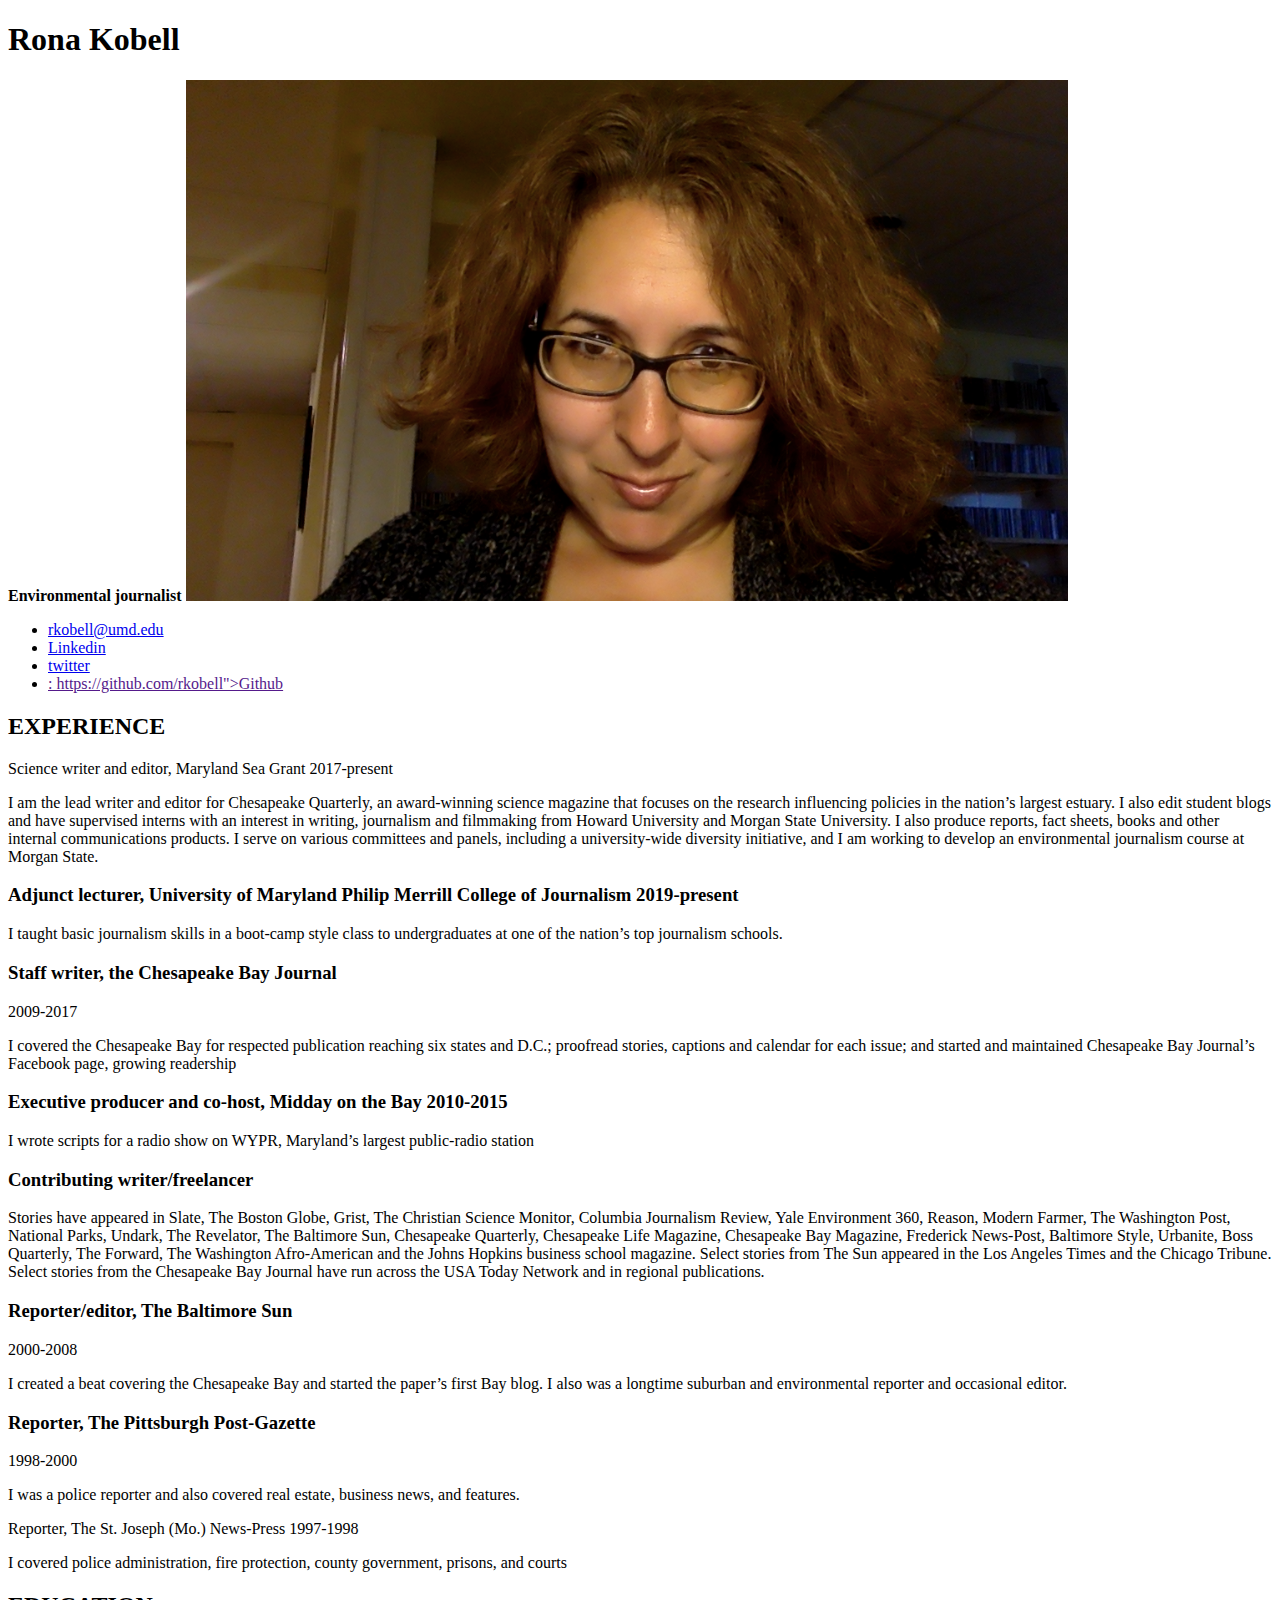
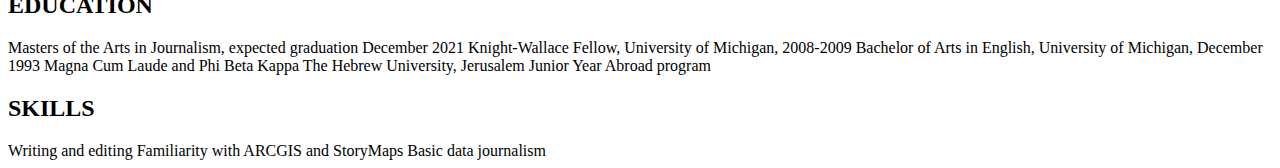
<file: resume/index.html>
<!DOCTYPE HTML>
<HTML lang=”en”>

<head>

<title>  Rona Anne Kobell Resume </title>

</head>
<!--Hope this is right-->

<body>
  <h1>  Rona Kobell</h1>
<strong>Environmental journalist</strong>

<img src="rkobell352.jpg">
<ul>
<li> <a href="mailto:rkobell@umd.edu">rkobell@umd.edu</a></li>
<li> <a href="https://www.linkedin.com/in/rona-kobell-36707911/">Linkedin</a></li>
<li> <a href="https://www.twitter.com/in/rkobell">twitter<a></li>
<li> <a href>: https://github.com/rkobell">Github</a></li>
</ul>

<h2>EXPERIENCE</h2>

Science writer and editor, Maryland Sea Grant

 2017-present

<p>I am the lead writer and editor for Chesapeake Quarterly,
an award-winning science magazine that focuses on the research
influencing policies in the nation’s largest estuary.
I also edit student blogs and have supervised interns
with an interest in writing, journalism and filmmaking
from Howard University and Morgan State University.  I also produce reports, fact sheets, books and other internal communications products.
I serve on various committees and panels,
including a university-wide diversity initiative,
and I am working to develop an environmental journalism course at Morgan State.</p>

<h3>Adjunct lecturer, University of Maryland Philip Merrill College of Journalism
2019-present</h3>

<p>I taught basic journalism skills in a boot-camp style
class to undergraduates at one of the nation’s top
 journalism schools.</p>


<h3>Staff writer, the Chesapeake Bay Journal</h3>

2009-2017
<p>I covered the Chesapeake Bay for respected publication
reaching six states and D.C.; proofread stories,
captions and calendar for each issue; and started
and maintained Chesapeake Bay Journal’s Facebook page,
growing readership</p>

<h3>Executive producer and co-host, Midday on the Bay
 2010-2015 </h3>

<p>I wrote scripts for a radio show on WYPR,
Maryland’s largest public-radio station </p>


<h3>Contributing writer/freelancer</h3>
<p>Stories have appeared in Slate, The Boston Globe,
 Grist, The Christian Science Monitor,
Columbia Journalism Review, Yale Environment 360,
Reason, Modern Farmer, The Washington Post,
National Parks, Undark, The Revelator,
The Baltimore Sun, Chesapeake Quarterly,
Chesapeake Life Magazine, Chesapeake Bay Magazine,
Frederick News-Post, Baltimore Style, Urbanite, Boss Quarterly,
The Forward, The Washington Afro-American and the Johns Hopkins
business school magazine. Select stories from The Sun
appeared in the Los Angeles Times and the Chicago Tribune.
Select stories from the Chesapeake Bay Journal
have run across the USA Today Network and in regional publications.</p>

<h3>Reporter/editor, The Baltimore Sun</h3>
 2000-2008
<p>I created a beat covering the Chesapeake Bay
 and started the paper’s first Bay blog. I also was
  a longtime suburban and environmental reporter
  and occasional editor.</p>


<h3>Reporter, The Pittsburgh Post-Gazette</h3>

 1998-2000

<p>I was a police reporter and also covered real estate,
 business news, and features.</p>

Reporter, The St. Joseph (Mo.) News-Press

 1997-1998
<p>I covered police administration, fire protection,
 county government, prisons, and courts </p>


<h2>EDUCATION</h2>

Masters of the Arts in Journalism, expected graduation
 December 2021


Knight-Wallace Fellow, University of Michigan, 2008-2009

Bachelor of Arts in English, University of Michigan, December 1993
Magna Cum Laude and Phi Beta Kappa

The Hebrew University, Jerusalem
Junior Year Abroad program

<h2>SKILLS</h2>
Writing and editing
Familiarity with ARCGIS and StoryMaps
Basic data journalism
</file>
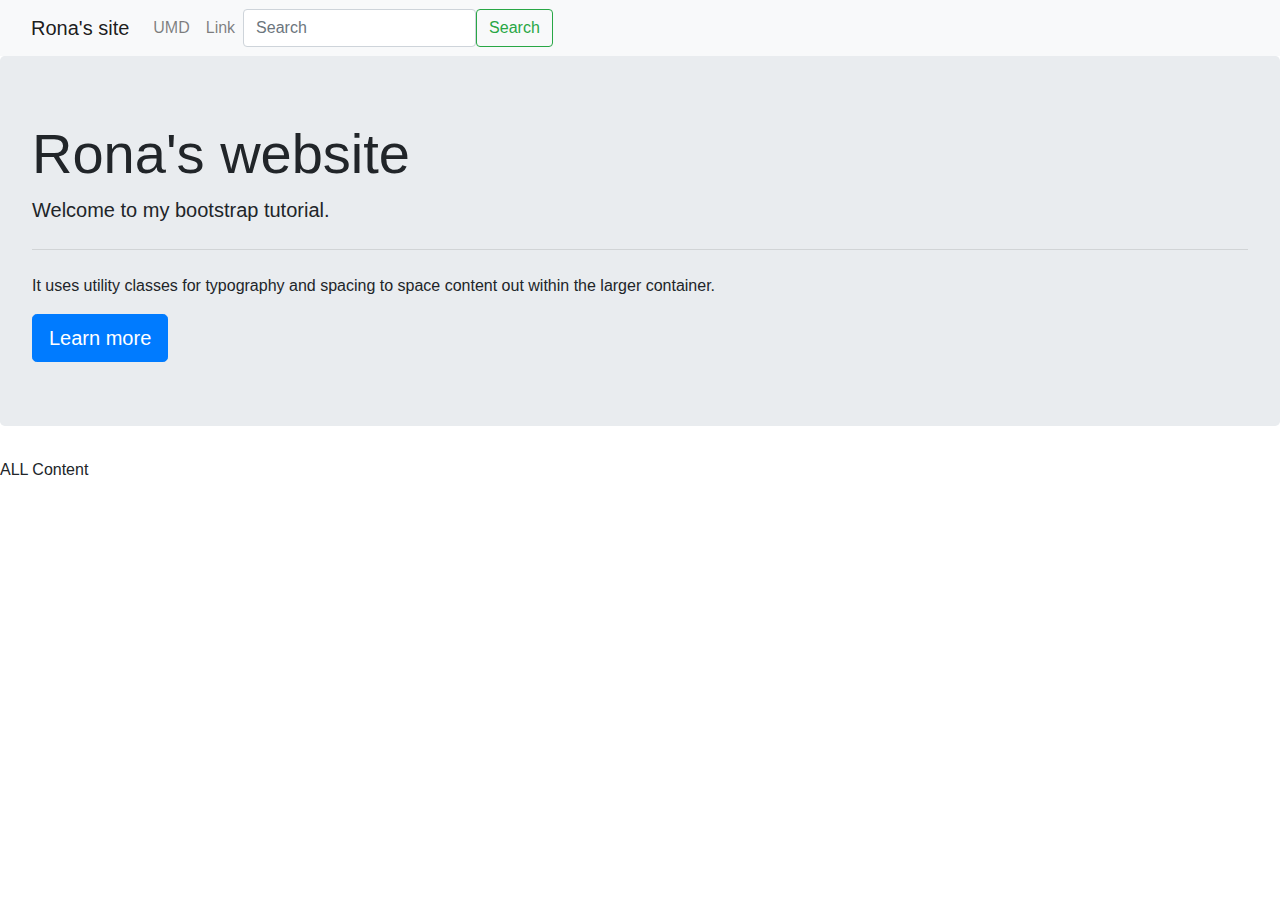
<file: resume/bootstrap.html>
<!doctype html>
<html lang="en"
<head>
<meta charset="utf-8">
<meta name="viewport" content="width=device-width, initial-scale=1, shrink-to-fit=no">

<title>Rona's Bootstrap Template <template </title>
<meta name="description" content="Merrill College of Journalism, UMD"
<meta name="author" content="Rona Kobell>"


<!-- CSS only -->

<link rel="stylesheet" href="https://stackpath.bootstrapcdn.com/bootstrap/4.4.1/css/bootstrap.min.css" integrity="sha384-Vkoo8x4CGsO3+Hhxv8T/Q5PaXtkKtu6ug5TOeNV6gBiFeWPGFN9MuhOf23Q9Ifjh" crossorigin="anonymous">

</head>
<body>

<!-- bootstrap nav bar start -->
  <nav class="navbar navbar-expand-lg navbar-light bg-light">
  <div class="container-fluid">
    <a class="navbar-brand" href="#">Rona's site</a>
    <button class="navbar-toggler" type="button" data-bs-toggle="collapse" data-bs-target="#navbarSupportedContent" aria-controls="navbarSupportedContent" aria-expanded="false" aria-label="Toggle navigation">
      <span class="navbar-toggler-icon"></span>
    </button>
    <div class="collapse navbar-collapse" id="navbarSupportedContent">
      <ul class="navbar-nav me-auto mb-2 mb-lg-0">
        <li class="nav-item">
          <a class="nav-link" href="https://umd.edu">UMD</a>
        </li>
        <li class="nav-item">
          <a class="nav-link" href="#">Link</a>
        </li>
      </ul>
      <form class="d-flex">
        <input class="form-control me-2" type="search" placeholder="Search" aria-label="Search">
        <button class="btn btn-outline-success" type="submit">Search</button>
      </form>
    </div>
  </div>
</nav>
<!-- bootstrap nav bar end -->

<div class="jumbotron">
  <h1 class="display-4">Rona's website</h1>
  <p class="lead">Welcome to my bootstrap tutorial.</p>
  <hr class="my-4">
  <p>It uses utility classes for typography and spacing to space content out within the larger container.</p>
  <a class="btn btn-primary btn-lg" href="#" role="button">Learn more</a>
</div>

  <p >ALL Content <p/>



<!-- JavaScript Bundle with Popper -->
<script src="https://code.jquery.com/jquery-3.4.1.slim.min.js" integrity="sha384-J6qa4849blE2+poT4WnyKhv5vZF5SrPo0iEjwBvKU7imGFAV0wwj1yYfoRSJoZ+n" crossorigin="anonymous"></script>
<script src="https://cdn.jsdelivr.net/npm/popper.js@1.16.0/dist/umd/popper.min.js" integrity="sha384-Q6E9RHvbIyZFJoft+2mJbHaEWldlvI9IOYy5n3zV9zzTtmI3UksdQRVvoxMfooAo" crossorigin="anonymous"></script>
<script src="https://stackpath.bootstrapcdn.com/bootstrap/4.4.1/js/bootstrap.min.js" integrity="sha384-wfSDF2E50Y2D1uUdj0O3uMBJnjuUD4Ih7YwaYd1iqfktj0Uod8GCExl3Og8ifwB6" crossorigin="anonymous"></script>








</body>
</html>
</file>
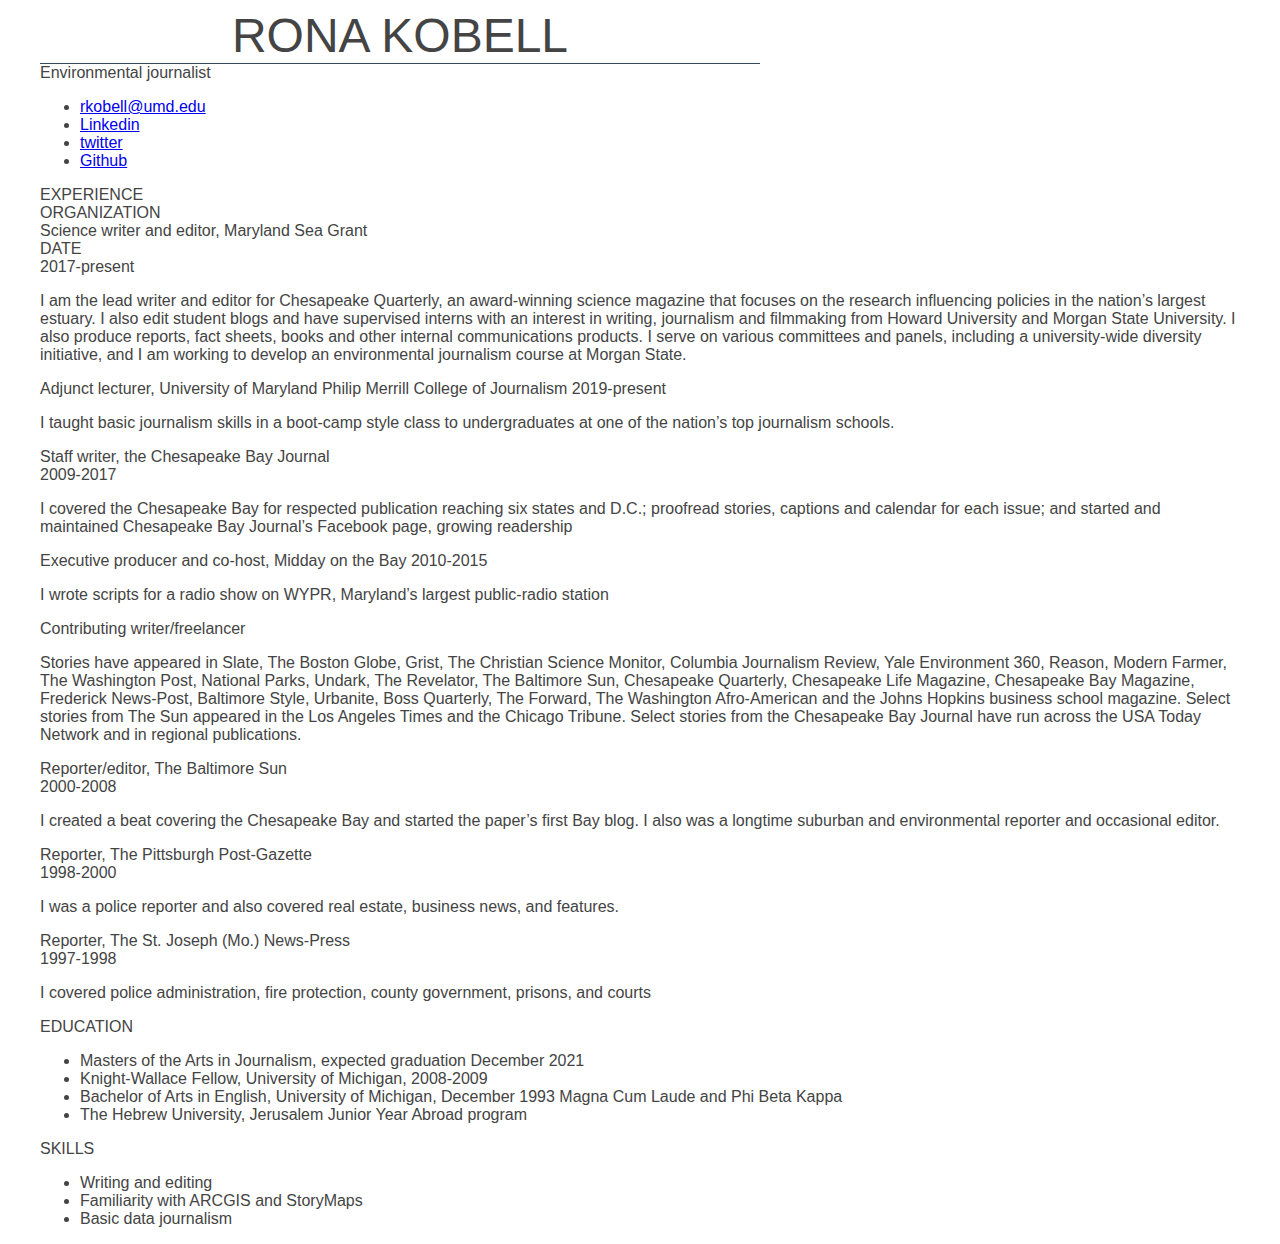
<file: resume/resumeindex.html>
<!DOCTYPE html>
<html>
<head>
<link rel="stylesheet" type="text/css" href="style.css">
<title>Rona Anne Kobell Resume</title>

</head>
<!--Hope this is right-->

<body>
  <div id="container">
  <div id="name"> Rona Kobell</div>
<div id="title"> Environmental journalist</div>




<!--<img src="rkobell352.jpg" width="300px>-->
<div class="menu">
<ul>
<li><a href="mailto:rkobell@umd.edu">rkobell@umd.edu</a></li>
<li><a href="https://www.linkedin.com/in/rona-kobell-36707911/">Linkedin</a></li>
<li><a href="https://www.twitter.com/in/rkobell">twitter<a></li>
<li><a href="https://github.com/rkobell">Github</a></li>
</ul>

<div class="sectionheader">EXPERIENCE</div>

<div class="sectionheader">ORGANIZATION</div>
Science writer and editor,
Maryland Sea Grant


 <!-- I think i'm doing it right! -->
 <div class="sectionheader">DATE</div>
 2017-present

<p>I am the lead writer and editor for Chesapeake Quarterly,
an award-winning science magazine that focuses on the research
influencing policies in the nation’s largest estuary.
I also edit student blogs and have supervised interns
with an interest in writing, journalism and filmmaking
from Howard University and Morgan State University.  I also produce reports, fact sheets, books and other internal communications products.
I serve on various committees and panels,
including a university-wide diversity initiative,
and I am working to develop an environmental journalism course at Morgan State.</p>

<!-- more comments -->

<div>Adjunct lecturer, University of Maryland Philip Merrill College of Journalism
2019-present</div>

<p>I taught basic journalism skills in a boot-camp style
class to undergraduates at one of the nation’s top
 journalism schools.</p>


<div>Staff writer, the Chesapeake Bay Journal</div>

<!-- more more comments -->

2009-2017
<p>I covered the Chesapeake Bay for respected publication
reaching six states and D.C.; proofread stories,
captions and calendar for each issue; and started
and maintained Chesapeake Bay Journal’s Facebook page,
growing readership</p>

<div>Executive producer and co-host, Midday on the Bay
 2010-2015 </div>

<p>I wrote scripts for a radio show on WYPR,
Maryland’s largest public-radio station </p>

<!-- more more comments -->


<div>Contributing writer/freelancer</div>
<p>Stories have appeared in Slate, The Boston Globe,
 Grist, The Christian Science Monitor,
Columbia Journalism Review, Yale Environment 360,
Reason, Modern Farmer, The Washington Post,
National Parks, Undark, The Revelator,
The Baltimore Sun, Chesapeake Quarterly,
Chesapeake Life Magazine, Chesapeake Bay Magazine,
Frederick News-Post, Baltimore Style, Urbanite, Boss Quarterly,
The Forward, The Washington Afro-American and the Johns Hopkins
business school magazine. Select stories from The Sun
appeared in the Los Angeles Times and the Chicago Tribune.
Select stories from the Chesapeake Bay Journal
have run across the USA Today Network and in regional publications.</p>

<!-- some more comments -->

<div>Reporter/editor, The Baltimore Sun</div>
 2000-2008
<p>I created a beat covering the Chesapeake Bay
 and started the paper’s first Bay blog. I also was
  a longtime suburban and environmental reporter
  and occasional editor.</p>


<div>Reporter, The Pittsburgh Post-Gazette</div>

 1998-2000

<p>I was a police reporter and also covered real estate,
 business news, and features.</p>

<div>Reporter, The St. Joseph (Mo.) News-Press</div>

 1997-1998
<p>I covered police administration, fire protection,
 county government, prisons, and courts </p>


<div class="sectionheader">EDUCATION</div>

<UL id="degrees">

<li>Masters of the Arts in Journalism, expected graduation
 December 2021</li>


<li>Knight-Wallace Fellow, University of Michigan, 2008-2009</li>

<li>Bachelor of Arts in English, University of Michigan, December 1993
Magna Cum Laude and Phi Beta Kappa</li>

<li>The Hebrew University, Jerusalem
Junior Year Abroad program</li>
</UL>
<div class="sectionheader">SKILLS</div>
<ul>
<li>Writing and editing</li>
<li>Familiarity with ARCGIS and StoryMaps</li>
<li>Basic data journalism</li>
</ul>
</div>
</body>
</html>
</file>
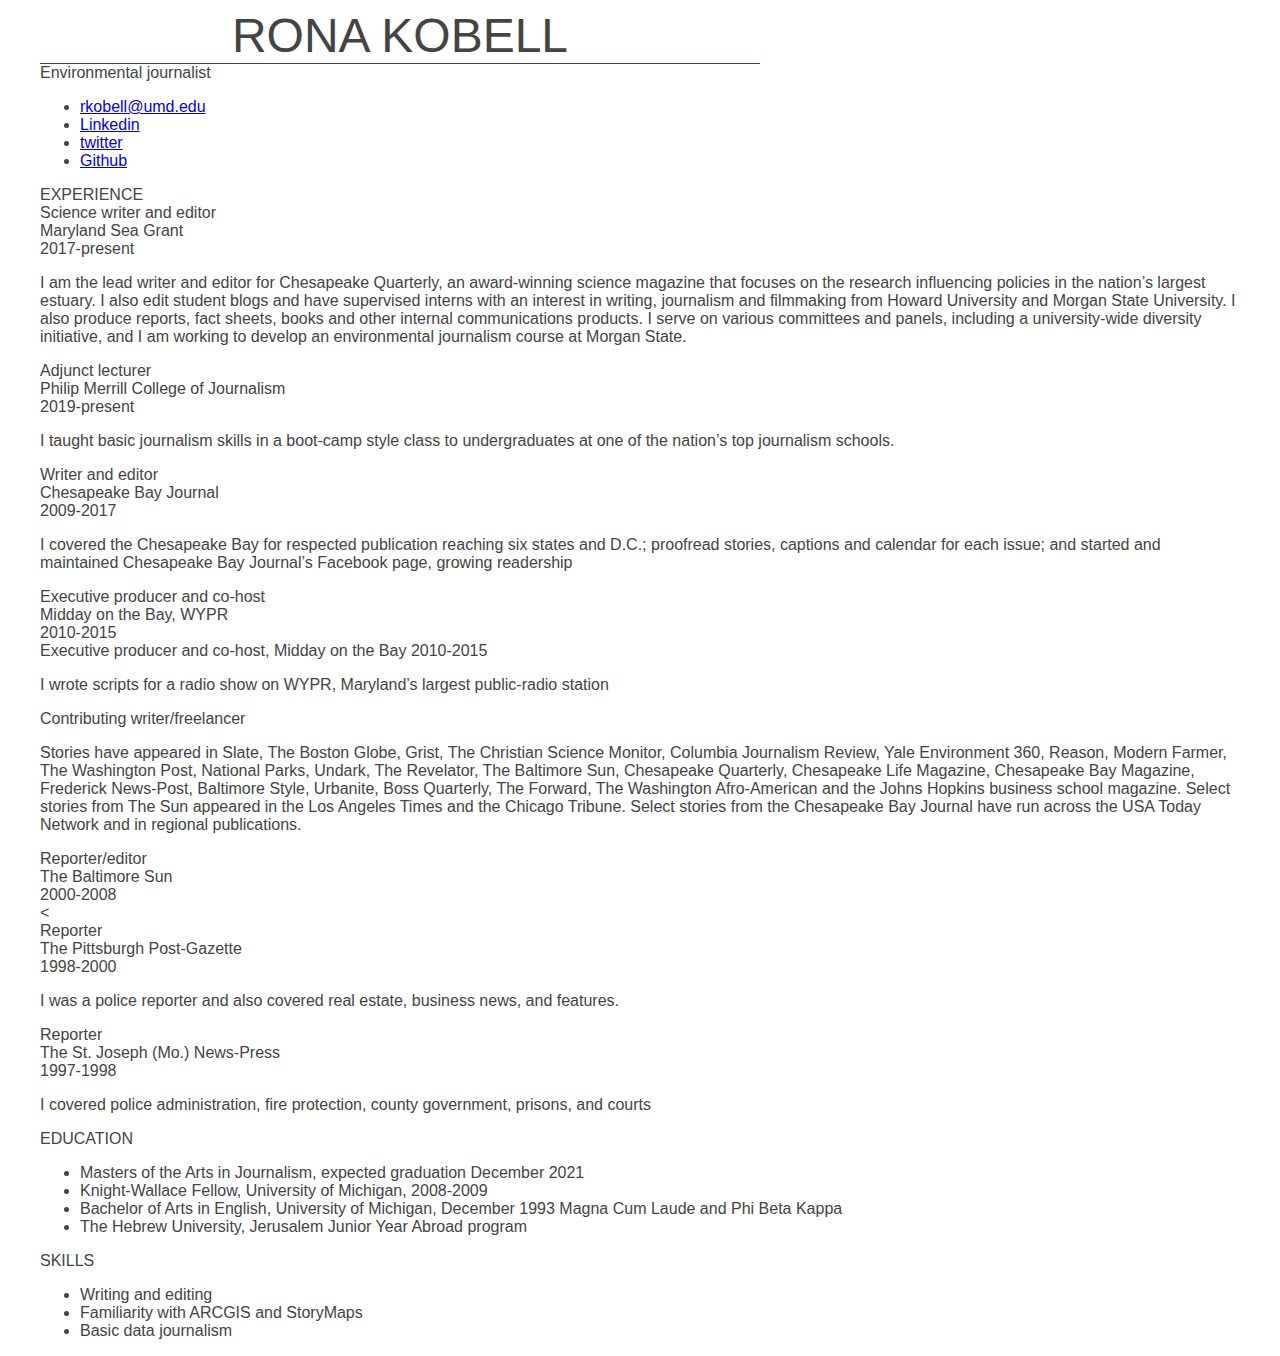
<file: resume/resumewireframejune27.html>
<!DOCTYPE html>
<html>
<head>
<link rel="stylesheet" type="text/css" href="style.css">
<link rel="stylesheet" type="text/css" href="style.css">
<title>Rona Anne Kobell Resume</title>


</head>
<!--Hope this is right-->

<body>
  <div id="container">
  <div id="name"> Rona Kobell</div>
<div id="title"> Environmental journalist</div>




<!--<img src="rkobell352.jpg" width="300px>-->
<div class="menu">
<ul>
<li><a href="mailto:rkobell@umd.edu">rkobell@umd.edu</a></li>
<li><a href="https://www.linkedin.com/in/rona-kobell-36707911/">Linkedin</a></li>
<li><a href="https://www.twitter.com/in/rkobell">twitter<a></li>
<li><a href="https://github.com/rkobell">Github</a></li>
</ul>

<div class="sectionheader">EXPERIENCE</div>
<div class="jobtitle">Science writer and editor</div>
<div class="organization">Maryland Sea Grant</div>



 <!-- I think i'm doing it right! -->

 <div class="date">2017-present</div>

<p>I am the lead writer and editor for Chesapeake Quarterly,
an award-winning science magazine that focuses on the research
influencing policies in the nation’s largest estuary.
I also edit student blogs and have supervised interns
with an interest in writing, journalism and filmmaking
from Howard University and Morgan State University.  I also produce reports, fact sheets, books and other internal communications products.
I serve on various committees and panels,
including a university-wide diversity initiative,
and I am working to develop an environmental journalism course at Morgan State.</p>

<!-- more comments -->
<div class="jobtitle">Adjunct lecturer</div>
<div class="organization">Philip Merrill College of Journalism</div>



 <!-- I think i'm doing it right! -->

 <div class="date">2019-present</div>

<p>I taught basic journalism skills in a boot-camp style
class to undergraduates at one of the nation’s top
 journalism schools.</p>


 <div class="jobtitle">Writer and editor</div>
 <div class="organization">Chesapeake Bay Journal</div>
 <div class="date">2009-2017</div>


<!-- more more comments -->

<p>I covered the Chesapeake Bay for respected publication
reaching six states and D.C.; proofread stories,
captions and calendar for each issue; and started
and maintained Chesapeake Bay Journal’s Facebook page,
growing readership</p>


<div class="jobtitle">Executive producer and co-host</div>
<div class="organization">Midday on the Bay, WYPR</div>
<div class="date">2010-2015</div>
<div>Executive producer and co-host, Midday on the Bay
 2010-2015 </div>

<p>I wrote scripts for a radio show on WYPR,
Maryland’s largest public-radio station </p>

<!-- more more comments -->


<div class="jobtitle">Contributing writer/freelancer</div>
<p>Stories have appeared in Slate, The Boston Globe,
 Grist, The Christian Science Monitor,
Columbia Journalism Review, Yale Environment 360,
Reason, Modern Farmer, The Washington Post,
National Parks, Undark, The Revelator,
The Baltimore Sun, Chesapeake Quarterly,
Chesapeake Life Magazine, Chesapeake Bay Magazine,
Frederick News-Post, Baltimore Style, Urbanite, Boss Quarterly,
The Forward, The Washington Afro-American and the Johns Hopkins
business school magazine. Select stories from The Sun
appeared in the Los Angeles Times and the Chicago Tribune.
Select stories from the Chesapeake Bay Journal
have run across the USA Today Network and in regional publications.</p>

<!-- some more comments -->

<div class="jobtitle">Reporter/editor</div>
<div class="organization">The Baltimore Sun</div>
<div class="date">2000-2008</div>
<

<div class="jobtitle">Reporter</div>
<div class="organization">The Pittsburgh Post-Gazette</div>
<div class="date">1998-2000</div>



<p>I was a police reporter and also covered real estate,
 business news, and features.</p>

<div class="jobtitle">Reporter</div>
<div class="organization">The St. Joseph (Mo.) News-Press</div>
<div class="date">1997-1998</div>

<p>I covered police administration, fire protection,
 county government, prisons, and courts </p>


<div class="sectionheader">EDUCATION</div>

<UL id="degrees">

<li>Masters of the Arts in Journalism, expected graduation
 December 2021</li>


<li>Knight-Wallace Fellow, University of Michigan, 2008-2009</li>

<li>Bachelor of Arts in English, University of Michigan, December 1993
Magna Cum Laude and Phi Beta Kappa</li>

<li>The Hebrew University, Jerusalem
Junior Year Abroad program</li>
</UL>
<div class="sectionheader">SKILLS</div>
<ul>
<li>Writing and editing</li>
<li>Familiarity with ARCGIS and StoryMaps</li>
<li>Basic data journalism</li>
</ul>
</div>
</body>
</html>
</file>
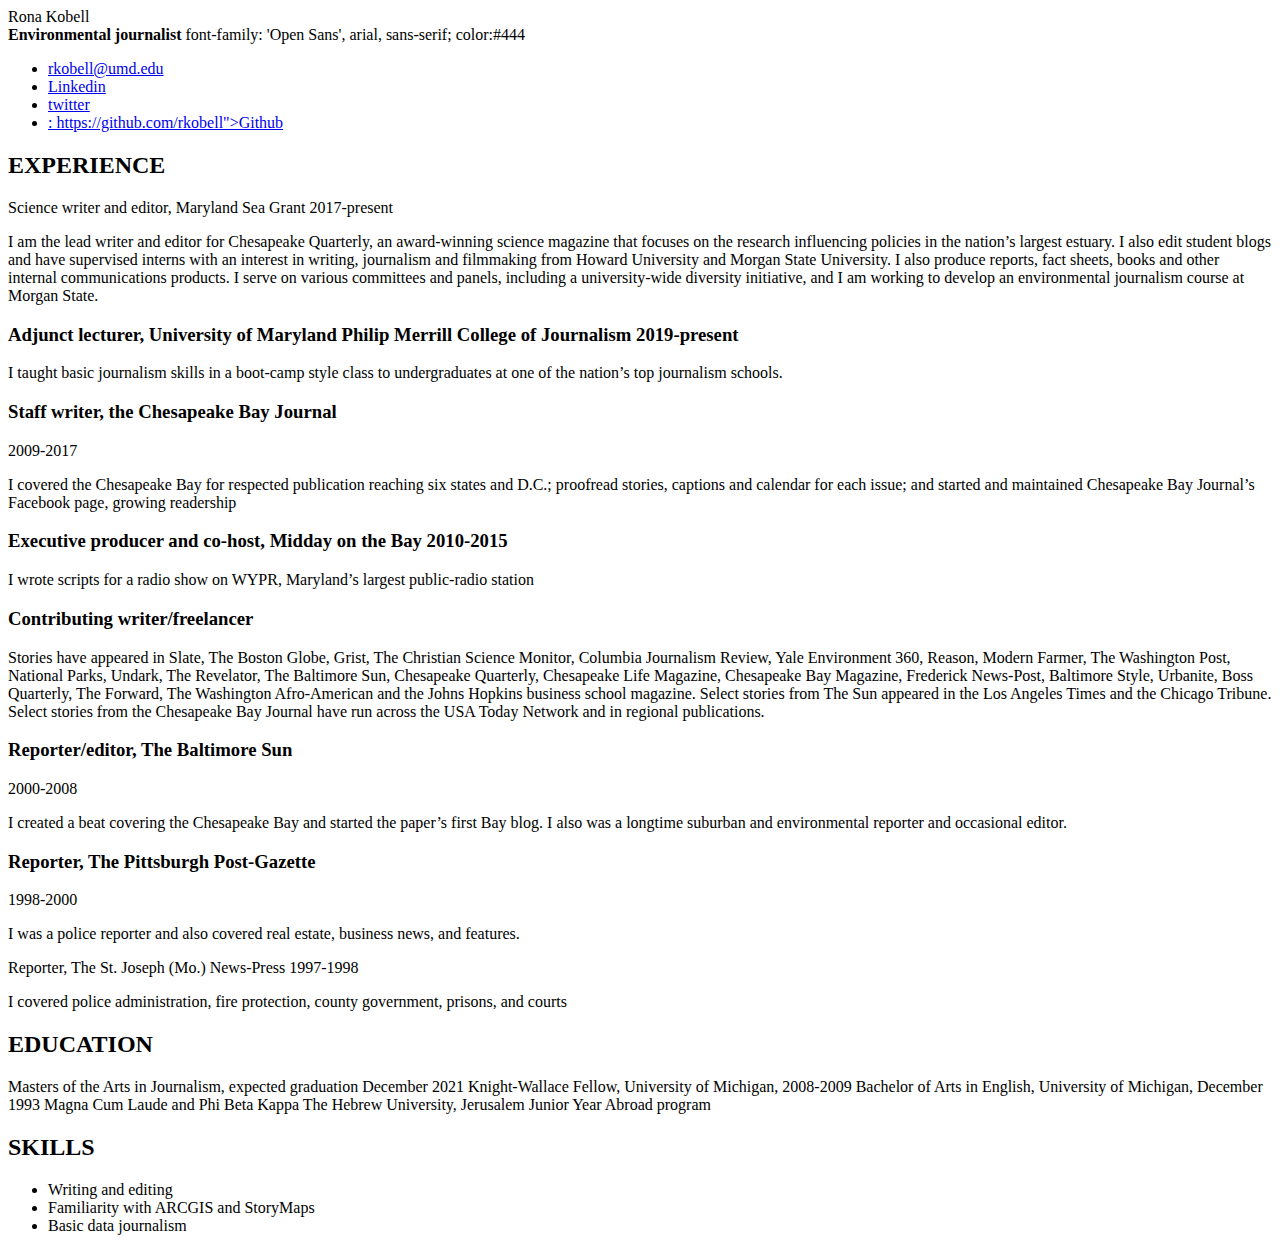
<file: resume/Rona Anne Kobell Resumealtcopy.html>
<!DOCTYPE html>
<!-- saved from url=(0083)file:///Users/ronakobell/Desktop/GitHub/rona-kobell-jour352/resume/resumeindex.html -->
<html lang="”en”"><head><meta http-equiv="Content-Type" content="text/html; charset=UTF-8">

<title>  Rona Anne Kobell Resume </title>

</head>
<!--Hope this is right-->

<body>
  <div id="name">Rona Kobell</div>
<strong>Environmental journalist</strong>
font-family: 'Open Sans', arial, sans-serif;
color:#444

<!--<img src="rkobell352.jpg" width="300px>-->
<ul>
<li> <a href="mailto:rkobell@umd.edu">rkobell@umd.edu</a></li>
<li> <a href="https://www.linkedin.com/in/rona-kobell-36707911/">Linkedin</a></li>
<li> <a href="https://www.twitter.com/in/rkobell">twitter</a><a></a></li><a>
</a><li><a> </a><a href="file:///Users/ronakobell/Desktop/GitHub/rona-kobell-jour352/resume/resumeindex.html">: https://github.com/rkobell"&gt;Github</a></li>
</ul>

<h2>EXPERIENCE</h2>

Science writer and editor, Maryland Sea Grant

 2017-present

 <!-- I think i'm doing it right! -->

<p>I am the lead writer and editor for Chesapeake Quarterly,
an award-winning science magazine that focuses on the research
influencing policies in the nation’s largest estuary.
I also edit student blogs and have supervised interns
with an interest in writing, journalism and filmmaking
from Howard University and Morgan State University.  I also produce reports, fact sheets, books and other internal communications products.
I serve on various committees and panels,
including a university-wide diversity initiative,
and I am working to develop an environmental journalism course at Morgan State.</p>

<h3>Adjunct lecturer, University of Maryland Philip Merrill College of Journalism
2019-present</h3>

<p>I taught basic journalism skills in a boot-camp style
class to undergraduates at one of the nation’s top
 journalism schools.</p>


<h3>Staff writer, the Chesapeake Bay Journal</h3>

2009-2017
<p>I covered the Chesapeake Bay for respected publication
reaching six states and D.C.; proofread stories,
captions and calendar for each issue; and started
and maintained Chesapeake Bay Journal’s Facebook page,
growing readership</p>

<h3>Executive producer and co-host, Midday on the Bay
 2010-2015 </h3>

<p>I wrote scripts for a radio show on WYPR,
Maryland’s largest public-radio station </p>


<h3>Contributing writer/freelancer</h3>
<p>Stories have appeared in Slate, The Boston Globe,
 Grist, The Christian Science Monitor,
Columbia Journalism Review, Yale Environment 360,
Reason, Modern Farmer, The Washington Post,
National Parks, Undark, The Revelator,
The Baltimore Sun, Chesapeake Quarterly,
Chesapeake Life Magazine, Chesapeake Bay Magazine,
Frederick News-Post, Baltimore Style, Urbanite, Boss Quarterly,
The Forward, The Washington Afro-American and the Johns Hopkins
business school magazine. Select stories from The Sun
appeared in the Los Angeles Times and the Chicago Tribune.
Select stories from the Chesapeake Bay Journal
have run across the USA Today Network and in regional publications.</p>

<h3>Reporter/editor, The Baltimore Sun</h3>
 2000-2008
<p>I created a beat covering the Chesapeake Bay
 and started the paper’s first Bay blog. I also was
  a longtime suburban and environmental reporter
  and occasional editor.</p>


<h3>Reporter, The Pittsburgh Post-Gazette</h3>

 1998-2000

<p>I was a police reporter and also covered real estate,
 business news, and features.</p>

Reporter, The St. Joseph (Mo.) News-Press

 1997-1998
<p>I covered police administration, fire protection,
 county government, prisons, and courts </p>


<h2>EDUCATION</h2>

Masters of the Arts in Journalism, expected graduation
 December 2021


Knight-Wallace Fellow, University of Michigan, 2008-2009

Bachelor of Arts in English, University of Michigan, December 1993
Magna Cum Laude and Phi Beta Kappa

The Hebrew University, Jerusalem
Junior Year Abroad program

<h2>SKILLS</h2>
<ul>
<li>Writing and editing</li>
<li>Familiarity with ARCGIS and StoryMaps</li>
<li>Basic data journalism</li>



</ul></body></html>
</file>
<file: resume/style.css>
BODY {

font-family: 'Open Sans', arial, sans-serif;
color:#444;
font-weight: 400;
}

  #name {
color:#334485e;
text-transform:uppercase;
text-align:center;
font-size: 3em;
border-bottom:1px solid #33485e;
width:60%;
min-width: 300px;
margin 0 auto;
}

strong {
color:#33485e;
text-transform:uppercase;
font-size: 1.5em;
  }

.section header {
font-size:1.5em;
text-transform:uppercase;
background-color:#33485e;
color:#ffffff;
margin-top:20px;
margin-bottom:10px;
margin-left:0;
margin-right:0;
width:70%;
mid-width:300px;
}
#container {
width:100%;
max-width: 1200px;
margin: 0 auto;
}
</file>
